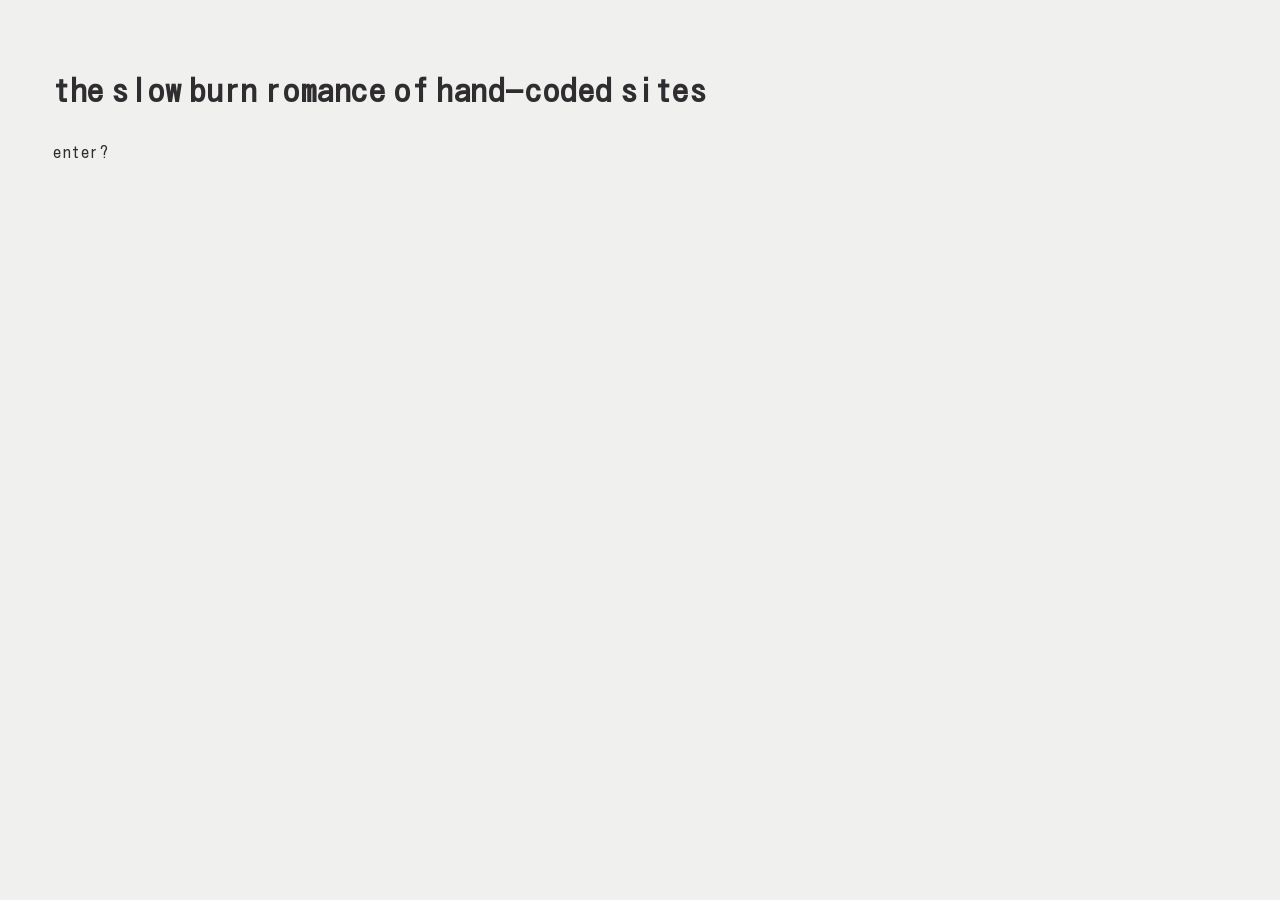
<file: index.html>
<!DOCTYPE html>
<html lang="en">
<head>
    <meta charset="UTF-8">
    <meta name="viewport" content="width=device-width, initial-scale=1.0">
    <title>Document</title>
    <link rel="stylesheet" href="styles.css">
</head>
<body>
    <div class="main">
        
            <h1>
                the slow burn romance of hand-coded sites 
            </h1>
            <p>
                <a href="home.html">
                enter?
            </a>
            </p>
       
    </div>
</body>
</html>
</file>
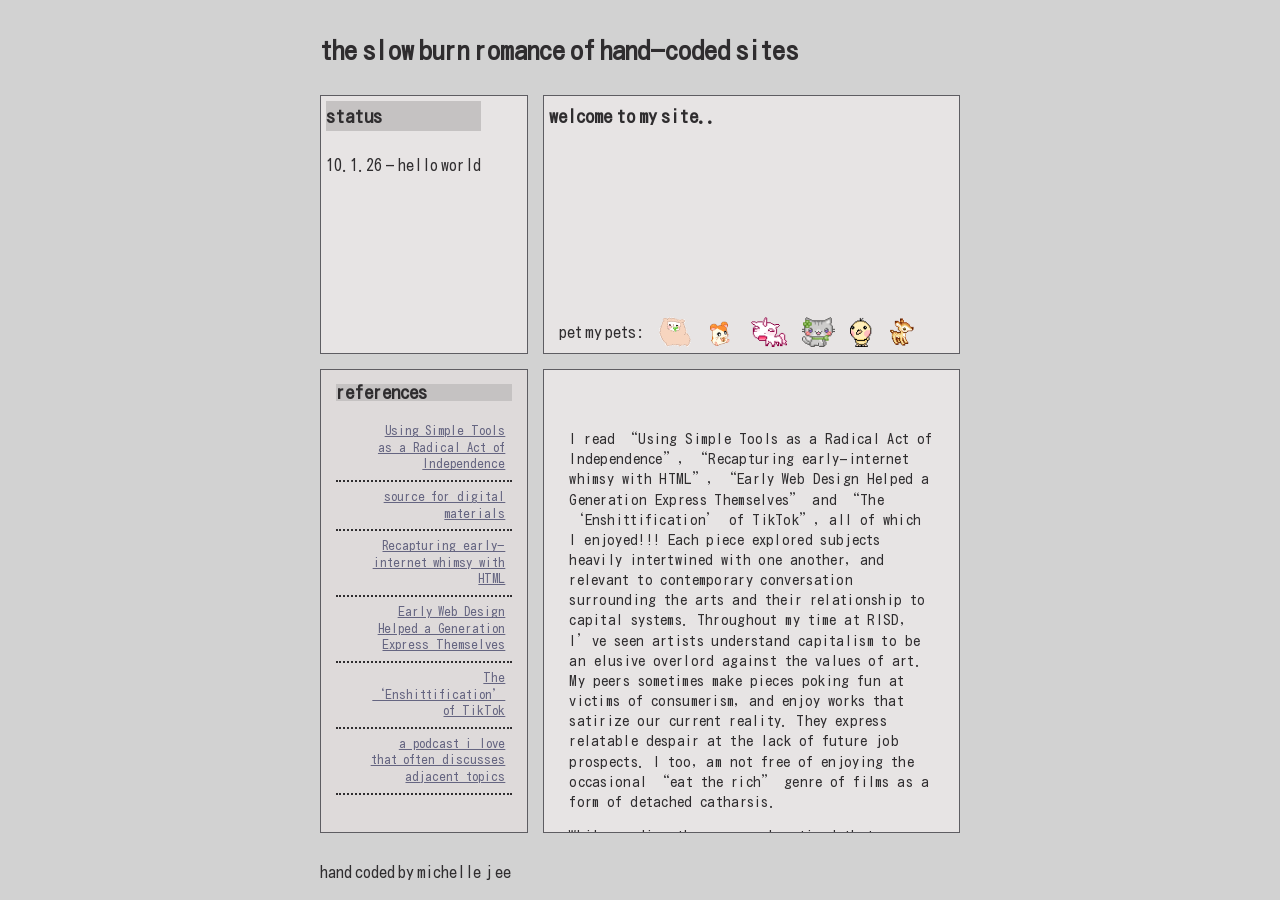
<file: home.html>
<!DOCTYPE html>
<html lang="en">
<head>
    <meta charset="UTF-8">
    <meta name="viewport" content="width=device-width, initial-scale=1.0">
    <title>Document</title>
    <link rel="stylesheet" href="homestyle.css">
</head>
<body>
    
    <div class="main">
        <div class="title">
            <h1>the slow burn romance of hand-coded sites</h1>
        </div>
        
        <div class="navi">
            <div class="navi1">
                <div class="head2">
                    <h2>status</h2>
                </div>
            
            <img src="materials/divider1.gif">
            <p>10.1.26   -   hello world</p>
            
            </div>
            
           
              
        </div>
        <div class="status">
            <div class="status1">
           <div class="head2">
            <h2>references</h2>
           </div>
                
            <div class="links">
                <img src="materials/tumblr_7476f56c856ec9b5cdb677165212b475_0db2e9cb_75.webp">
                <a href="https://untappedjournal.com/stories/jarrett-fuller-building-with-simple-tools-longevity">Using Simple Tools as a Radical Act of Independence</a>
            </div>
            <div class="links">
                <img src="materials/tumblr_7476f56c856ec9b5cdb677165212b475_0db2e9cb_75.webp">
                <a href="https://foollovers.com/">source for digital materials</a>
            </div>
             <div class="links">
                <img src="materials/tumblr_7476f56c856ec9b5cdb677165212b475_0db2e9cb_75.webp">
                <a href="https://www.technologyreview.com/2023/12/21/1084525/internet-whimsy-html-energy/">Recapturing early-internet whimsy with HTML</a>
            </div>
             <div class="links">
                <img src="materials/tumblr_7476f56c856ec9b5cdb677165212b475_0db2e9cb_75.webp">
                <a href="https://eyeondesign.aiga.org/early-web-design-helped-generation-express/">Early Web Design Helped a Generation Express Themselves</a>
            </div>
             <div class="links">
                <img src="materials/tumblr_7476f56c856ec9b5cdb677165212b475_0db2e9cb_75.webp">
                 <a href="https://www.wired.com/story/tiktok-platforms-cory-doctorow/">The ‘Enshittification’ of TikTok</a>
            </div>
             <div class="links">
                <img src="materials/tumblr_7476f56c856ec9b5cdb677165212b475_0db2e9cb_75.webp">
                   <a href="https://annacorinne.substack.com/podcast">a podcast i love that often discusses adjacent topics</a>
            </div>
         
            </div>
            
           
            
          
         
        </div>
        <div class="welcome">
            <div class="welcoming">
                <img src="materials/tumblr_df07fb6c8be36bf5cc992ef6fb4087a6_76917adf_100.webp">
                <div class="head2"><h2>welcome to my site..</h2> 
                    
                </div>
                
            </div>
            
            <div class="corner"> 
                <div class="ptext"> <p> pet my pets:</p>
                
                </div>
               
               <img src="materials/tumblr_inline_mjvoi01AbH1qz4rgp540.gif">
               <img src="materials/tumblr_lyejdebwHp1qapbyt540.gif">
               <img src="materials/tumblr_inline_mksdni44Yk1qz4rgp540.gif">
                <img src="materials/1028138l129skbvr5.gif">
                <img src="materials/tumblr_82610d5aa99d57e4c0ebdd21e8889dd0_61122d6e_75.webp">
                <img src="materials/tumblr_857cee7b8e5e7919d5e07ef09098e7f5_2bbdec60_75.webp">
            
            </div>
        </div>
        <div class="text">

            <div class="text1">
                <div class="textb">
                    <img src="materials/a05-bird-line.gif"> <img src="materials/a05-bird-line.gif"> 
                </div>
                
            
            <p>
                  I read “Using Simple Tools as a Radical Act of Independence”, “Recapturing early-internet whimsy with HTML”, “Early Web Design Helped a Generation Express Themselves” and “The ‘Enshittification’ of TikTok”, all of which I enjoyed!!! Each piece explored subjects heavily intertwined with one another, and relevant to contemporary conversation surrounding the arts and their relationship to capital systems. Throughout my time at RISD, I’ve seen artists understand capitalism to be an elusive overlord against the values of art. My peers sometimes make pieces poking fun at victims of consumerism, and enjoy works that satirize our current reality. They express relatable despair at the lack of future job prospects. I too, am not free of enjoying the occasional “eat the rich” genre of films as a form of detached catharsis. 
            </p>
            <p class="text2">
                 While reading the essays, I noticed that many of them practice a similar method of illuminating to the audience the decline in artistic individualism within the digital space. They reminisce on a time in which tech mediums were novel enough to resist the impact of mass commercialization. Back in the day of personalized html Tumblr blogs, pockets of novice artistry were accessible. And more importantly, largely ad-free!!! But as many things are, this small joy was brushed away. The articles end with a solemn reminder: these places on the web, once populated with a community of artists on the internet, are now ghost towns. The only thing that remains is their tangible legacy in comparison to the fleeting images of today. Re-reading this ending left a bittersweet taste in my mouth, reminiscent of all the media I consume with an unfulfilled ending. 
            </p>
            <p class="text3">
                Personally, I miss stories with a happy ending. It’s not because I can’t stand to witness the existence of real-life tragedies and injustices, but because I can’t help but to long for the imaginative nature of purposefully creating towards a future with radical optimism. This is part of the reason why I’ve developed such a deep love for hand-coded html sites. I fell in love after learning about their unique potential to be used as a tool of independence in the face of current circumstances. The urge to become disillusioned with reality is a potent one, especially as an artist. Questions about the future of social media and companies owning personal information are not uncommon, but presenting them in relation to craft and art can illustrate a new perspective. 
            </p>
            <p class="text4">
                Looking back at the age of handcrafted sites and personalized details is extremely appealing to me. It’s such a romantic concept: a personal myspace page, or my very own html-decorated tumblr blog, containing menial details like my favorite animated pixel sprites on the edge of the page. It would’ve been a place of my own fabrication and effort. I further yearn for this idealized vision of the internet past when I come into contact with the oversaturated density of images and identities on social media today. Unique personalization with a thoughtful background is hard to come by today, with the market’s interest to generate as many salacious and eye-catching images as possible to capture our attention. I rarely feel human touch within the sea of fleeting images online. It’s become near impossible to separate the image online from its sponsors, making everything seem like an advertisement. Whereas when I am handcoding sites, I feel a closeness to each detail I design. The individual becomes the maestro of the design and development, the keyholder of the creation’s past, present, and future. When people navigate my site, they are looking at a work with my fingerprints scattered everywhere on its surface. After inspecting it further, they are able to read in between the lines of my messy code and secret tags.

            </p>
            <p class="text5">
                But even with the alienation of the individual in the modern web, the villain is not the accessibility of tools that are developed as means of producing profit at maximum efficiency, but the capitalist incentive itself. Thus, it is somewhat inevitable under our socio-economic current structure that popular culture will end up with reductive, template-itized versions of the art we once coveted. 
            </p>
           
            <p class="text6">
                In recognizing this reality, it’s easy to fall into the trap of feeling disenfranchised as an individual. And yet, I believe it is even more imperative that we recognize the wonder and merit of the artistic community. That is to say, rather than critiquing the consumer for participating in trends or enjoying popular sensational media, I’d like to encourage the individual to connect more intimately with their relationship to craft.
            </p>
            <p class="text7">
                 For those beginning to create art, the perceived oversaturation of high-quality content is a crazy barrier to entry. What I propose to this is starting at base one. I once spoke to Aspen Golann, a furniture crafter and professor at RISD about her introductions to arts and crafts. She told me the story of when she first started “getting serious” about weaving, meaning the first time she tried it out. Rather than immediately hopping on the loom, she’d started with raising a sheep. The first thing she’d learned about weaving was how to pile up hay, and how to scratch the sheep’s ears. She then learned to shear her sheep, how to spin the wool by hand, and how to dye the harvest with foraged plants. “And yes,” she eventually said, “how to weave!” 
            </p>
            <p class="text8">
                Hearing this story, I first laughed at the image of it all. Learning to weave starting with the sheep. It was funny, the lengths that artists would go to emphasize materiality. Even so, I felt a strong sense of admiration for her dedication to the craft. I wondered what it would feel like to know the artistic process by heart— the whole process. Even in my own life, I’ve perceived a distance between the material and the artist. I’ve watched my friends slogging away at their utilitarian template-style portfolios on website builders. As a reading pointed out, many website-beginners are struggling with their complex tools disguised as accessible frameworks. But while learning to build sites with html and css in Wintersession, I discovered that the process was unexpectedly straightforward. I could make virtually anything. Within the confines of my limited experience, the possibilities were endless. I made a site that served as a cat-gif farm. A site that was a personal playlist archive, with customized stats for each song. For my final for Wintersession, I made an interactive linear storytelling site. Each html and css file I filled with ideas fueled by my passions, disorganized divs bringing my silly visions to life. I spent ardent hours putting unnecessary grids into grids and carefully choosing the perfect font for my p tag. The best part was, it was all mine. 
            </p>
            <p class="text9">
                My romantic suggestion of going back to the basics is not an urge to return to tradition. It is an invitation for more people to become deeply acquainted with their tools, and to continue learning in meaningful, fun ways that have the potential to free an artistic practice. I previously felt torn between computer science, creative writing, and visual arts as fields of study. I was unable to reconcile nor commit to a specific interest due to my necessity to focus on one as means of later job acquisition. With some thought, I’ve arrived at being glad that I have these different interests. The more I dive into the world of each field, the more I’m able to diversify my creations. I’m always infinitely grateful for my opportunity to be an artist, as it allows me to explore and learn about mediums in a way I can find wonder in. Even playing with html sites allows me to have a connection with CS and language arts that I never could have fathomed of in the past.
            </p>
            <p class="text10">
                These niches of information are what make the individual into a colorful society, pushing back against corporate conformity. Accessibility of shortcuts can sometimes lead to alienation from the source of knowledge. Although not as efficient in market practices, I think that an individual’s relationship with their knowledge and tools is a special connection that fosters something thoughtful and incredibly impactful. I am greatly privileged to indulge my time in being dedicated to this process of learning.
            </p>
            <p class="text11">
                	The future I’d like to see is one that brings back sites as a place, sites with the ability to last. Sharing hobbies and knowledge as a joyful experience! Learning doesn’t have to be tedious and boring, is what I've only recently come to fully understand. I am proud to share that my social media screentime has dramatically decreased since I've picked up learning to crochet. A book I read recently by Francine Prose, “Reading Like a Writer”, emphasizes the importance of reading for pleasure when stuck in the writing process. 
            </p>
            <span></span>
            </div>
        </div>
        

        <p>hand coded by michelle j ee</p>
    </div>
    
</body>
</html>
</file>
<file: styles.css>
@font-face {
  font-family: 'myfont';
  src: url('KosugiEDITVF.ttf') format('truetype');
  font-weight: normal;
  font-style: normal;
  font-display: swap;
}

body{
    padding: 5vh;
    font-family:'myfont';
    letter-spacing: 0.1em;
    background-color: rgb(240, 240, 238);
    color: #2f2d2f;
}
.main{
    display:flex;
    flex-direction: column;
   width: max-content;
}
h1{

    font-size: 2em;
}
p:hover{
    background-color: #8f8a8a;
    color:rgb(240, 240, 238);
}
p{
    flex: 0 0 auto;
    width: max-content;
}
a:link{
    color: #2f2d2f;
    text-decoration: none;
}
a{
    color: #2f2d2f;
}
a:hover{
    color:rgb(240, 240, 238);
}
</file>
<file: homestyle.css>
@font-face {
  font-family: 'myfont';
  src: url('KosugiEDITVF.ttf') format('truetype');
  font-weight: normal;
  font-style: normal;
  font-display: swap;
}

@keyframes hovering {
  0% { transform: translateY(0); }
  50% { transform: translateY(-7px); }
  100% { transform: translateY(0); }
}

body{
    height: 100vh;
  width: 100vw;
    display:grid;
    grid-template-columns: 1fr 2fr 1fr;
    margin: 0;
    font-family: 'myfont';
    background-color: rgb(210, 210, 210);
    pointer-events: auto; 
    color: #2f2d2f;
   
    
}


.main{
    grid-column:2;
   
    display:grid;
    grid-template-columns: 1fr 2fr;
    height: 100vh;
    grid-template-rows: 1fr 5fr 9fr 1fr;
    gap:15px;
    
    
    
}
.title{
    grid-column: 1/3;
    font-size: 0.8em;
    padding-top: 20px;

}

.navi{
    grid-column: 1;
    grid-row: 2;

   padding:0px;
    
     position:relative;
    overflow: auto;
   
    border: solid 1px rgb(94, 93, 98);
    background-color:#e7e4e4;
    
   
}
.head2{
    background-color: #c5c2c2;
    font-size: 1em;
}
h2{
    font-size:18px;
}
.navi:hover .head2{
   font-variation-settings: "EDIT" 100;
    background-color: rgb(254, 240, 205);
}
.navi:hover{
    font-variation-settings: "EDIT" 100;
}
.navi1{
    display:flex;
   flex-direction:column;
   flex-wrap:wrap;
   align-content:flex-start;
   gap:0;
   row-gap:-4px;
 padding:5px;
    column-gap:-4px;
   line-height:0;
}

.navi img{
  opacity:0;
    width:50%;
    height:auto;
  
  
}
.navi:hover .navi1{
    background-color: rgb(254, 240, 205);
    border: dashed 4px rgb(255, 247, 228);
    border-radius: 5px;
    padding:10px;
    column-gap:0px;
   line-height:0;
    
}
.navi:hover img{
    opacity:1;
}
.navi:hover h2{
    font-variation-settings: "EDIT" 100;
    animation: hovering 2.5s ease infinite;
    color: #654234;
    
}
.navi:hover {
    border:none;
     background-image: url(materials/ga02-bg-stripe.gif);
     padding:0;
     padding-top:20px;
    color:rgb(109, 73, 73);
    cursor: url(Cute-Face-2.png), pointer;
    
    
}
.status{
    
   grid-column: 1;
    grid-row: 3;
     border: solid 1px rgb(94, 93, 98);
     background-color: #dedada;
    padding: 15px;
    
    display:flex;
    flex-direction: column;
    align-items: flex-start;
    font-size:0.8em;
    line-height:1.3em;
    word-spacing: 0.3em;
    position:relative;
    overflow: visible;
    padding-top:0;
   
     
    flex-grow: 0;
    
}
.status:hover .status1{
    border-radius:9px;
background-color: rgb(244, 228, 183);
padding: 10px;
}   
.status1{
    padding:0;
   
    flex-grow: 0;
    
}

.status:hover{
    color: #5c3e38;
    padding:15px;
     
     background-image: url(materials/pearl1a_pink.gif);
    border-radius: 5;
    border: dotted 4px rgb(255, 242, 246);
    cursor: url(Cute-Face-2.png), pointer;
}
.status:hover .links{
    border-color:rgb(255, 149, 156);
    cursor: url(Cute-Face-2.png), pointer;
}
.status:hover .head2{
   font-variation-settings: "EDIT" 100;
    background-color: rgb(244, 228, 183);
    padding-left:10px;
    
}



.status:hover h2{
    font-variation-settings: "EDIT" 100;
    animation: hovering 2.5s ease infinite;
    
}
a:hover{
    font-variation-settings: "EDIT" 100;
    cursor: url(Cute-Face-2.png), pointer;
}

a{
    color:#656581;
    
}
.status:hover a{
    color:#8b2440;
    text-decoration: none;
}




.links{
    padding:7px;
    border-bottom: dotted 2px;
   text-align:right;
   display:flex;
   justify-content:center;
   gap:5px;
   
   align-items: space-between;
}
.links img{
    opacity: 0;
    height: 60%;
    width:auto;
  
}
.links:hover{

    border:none;
    border-radius: 0.7em;
    background-color: rgb(255, 239, 237);
    
    
}
.links:hover img{
    opacity:1;


}
.welcoming .head2{
    background-color:#c1c1c1;
}
.welcome{
     grid-column: 2;
    grid-row: 2;
     border: solid 1px rgb(94, 93, 98);
    background-color:#e7e4e4;
    padding:5px;
    position:relative; 
    display:flex;
    flex-direction: column;
    justify-content: space-between;
    font-size:1em;
    line-height: 0;
    max-height: 100%;
    min-height: 0;
    
    gap:20px;

     max-width: 100%;
    flex-grow: 0;
   
}
.welcoming{
    position:relative;
}
.welcoming img{
    opacity:0;
    position:absolute;
    left:100px;
    top:-16px;

}

.welcome:hover .welcoming img{
    opacity:1;
    width:40%;
}
.welcome:hover .head2{
    opacity:0;
}

.welcome:hover {
 cursor: url(Cute-Face-2.png), pointer;
 background-color: #f6f3d1;
 border-radius: 5px;
 border:dotted 5px #eebbe4;
  
   
}
.welcome:hover .ptext{
      min-height: 0;
    align-self: flex-start;
    border-radius:20px;
    border:2px solid rgb(188, 172, 172);
    background-color: #fee4fa;
    color:rgb(149, 116, 116);
    padding:5px;
    padding-top:0;
     font-variation-settings: "EDIT" 100;
    animation: hovering 2.5s ease infinite;
  

  
  
}
.corner{
    display:flex;
    gap: 15px;
    flex-direction: row;
    width: fit-content;
    align-items: center;
    justify-content:start;
    max-width: 100%;
    flex-grow: 0;
    padding-left:10px;
   
    
}
.corner img{
   flex: 0 1 auto;
   height:30px;

}
.corner img:hover{
    animation:hovering 2s infinite;
}
.text{
     grid-column: 2;
    grid-row: 3;
     border: solid 1px rgb(94, 93, 98);
    background-color:#e7e4e4;
    padding: 25px;
    word-spacing: 0.3em;
    line-height:1.4em;
    font-size: 0.9em;
    letter-spacing: 0.02em; 
    
overflow-y: scroll;
}

.text:hover{
    background-image: url(materials/3.gif);
    cursor: url(Cute-Face-2.png), pointer;
    font-variation-settings: "EDIT" 20;
border: rgb(240, 240, 238) solid 2px;
    border-radius: 8px;



}
.textb{
    opacity:0;
}
.text:hover .textb{
    opacity:1;
    width:100%;
    display: flex;
    justify-content: center;
    object-fit: cover;
    
}

.text:hover .text1{
    cursor: url(Cute-Face-2.png), pointer;
    font-variation-settings: "EDIT" 20;
    background-color: rgb(239, 218, 206);
    border: rgb(240, 240, 238) solid 2px;
    border-radius: 8px;
    padding: 20px;

}
.text2:hover{
     cursor: url(Cute-Angry-Face.png), pointer;
    animation: change 3s ease-in-out;
    animation-iteration-count: infinite;
   color: #4c352b;
}

.text3:hover{
    cursor: url(Cute-Face-1.png), pointer;
    animation: change 3s ease-in-out;
    animation-iteration-count: infinite;
     color: #3e3836;

}
.text4:hover{
    cursor: url(Cute-Face-2.png), pointer;
     animation: change 3s ease-in-out;
     animation-iteration-count: infinite;
      color: #4a342c;
}
.text5:hover{
    cursor: url(Cute-Face-3.png), pointer;
     animation: change 3s ease-in-out;
     color: #4e3a33;
     animation-iteration-count: infinite;
}
.text6:hover{
    cursor: url(Cute-Face-4.png), pointer;
     animation: change 3s ease-in-out;
     color: #543e37;
     animation-iteration-count: infinite;
}
.text7:hover{
    cursor: url(Cute-Face-5.png), pointer;
     animation: change 3s ease-in-out;
     color: #62463b;
     animation-iteration-count: infinite;
}
.text8:hover{
    cursor: url(Winking-Face.png), pointer;
     animation: change 3s ease-in-out;
     color: #573f3b;
     animation-iteration-count: infinite;
}
.text9:hover{
    cursor: url(Cute-Angry-Face.png), pointer;
     animation: change 3s ease-in-out;
      color: #64433e;
      animation-iteration-count: infinite;
}
.text10:hover{
    cursor: url(Cute-Face-1.png), pointer;
     animation: change 3s ease-in-out;
     color: #5c3e38;
     animation-iteration-count: infinite;
}
.text11:hover{
    cursor: url(Cute-Face-2.png), pointer;
     animation: change 3s ease-in-out;
     color: #5c3e38;
     animation-iteration-count: infinite;
}
@keyframes change{
      0% { font-variation-settings: "EDIT" 30; }
 
  100% { font-variation-settings: "EDIT" 100; }
}
</file>
